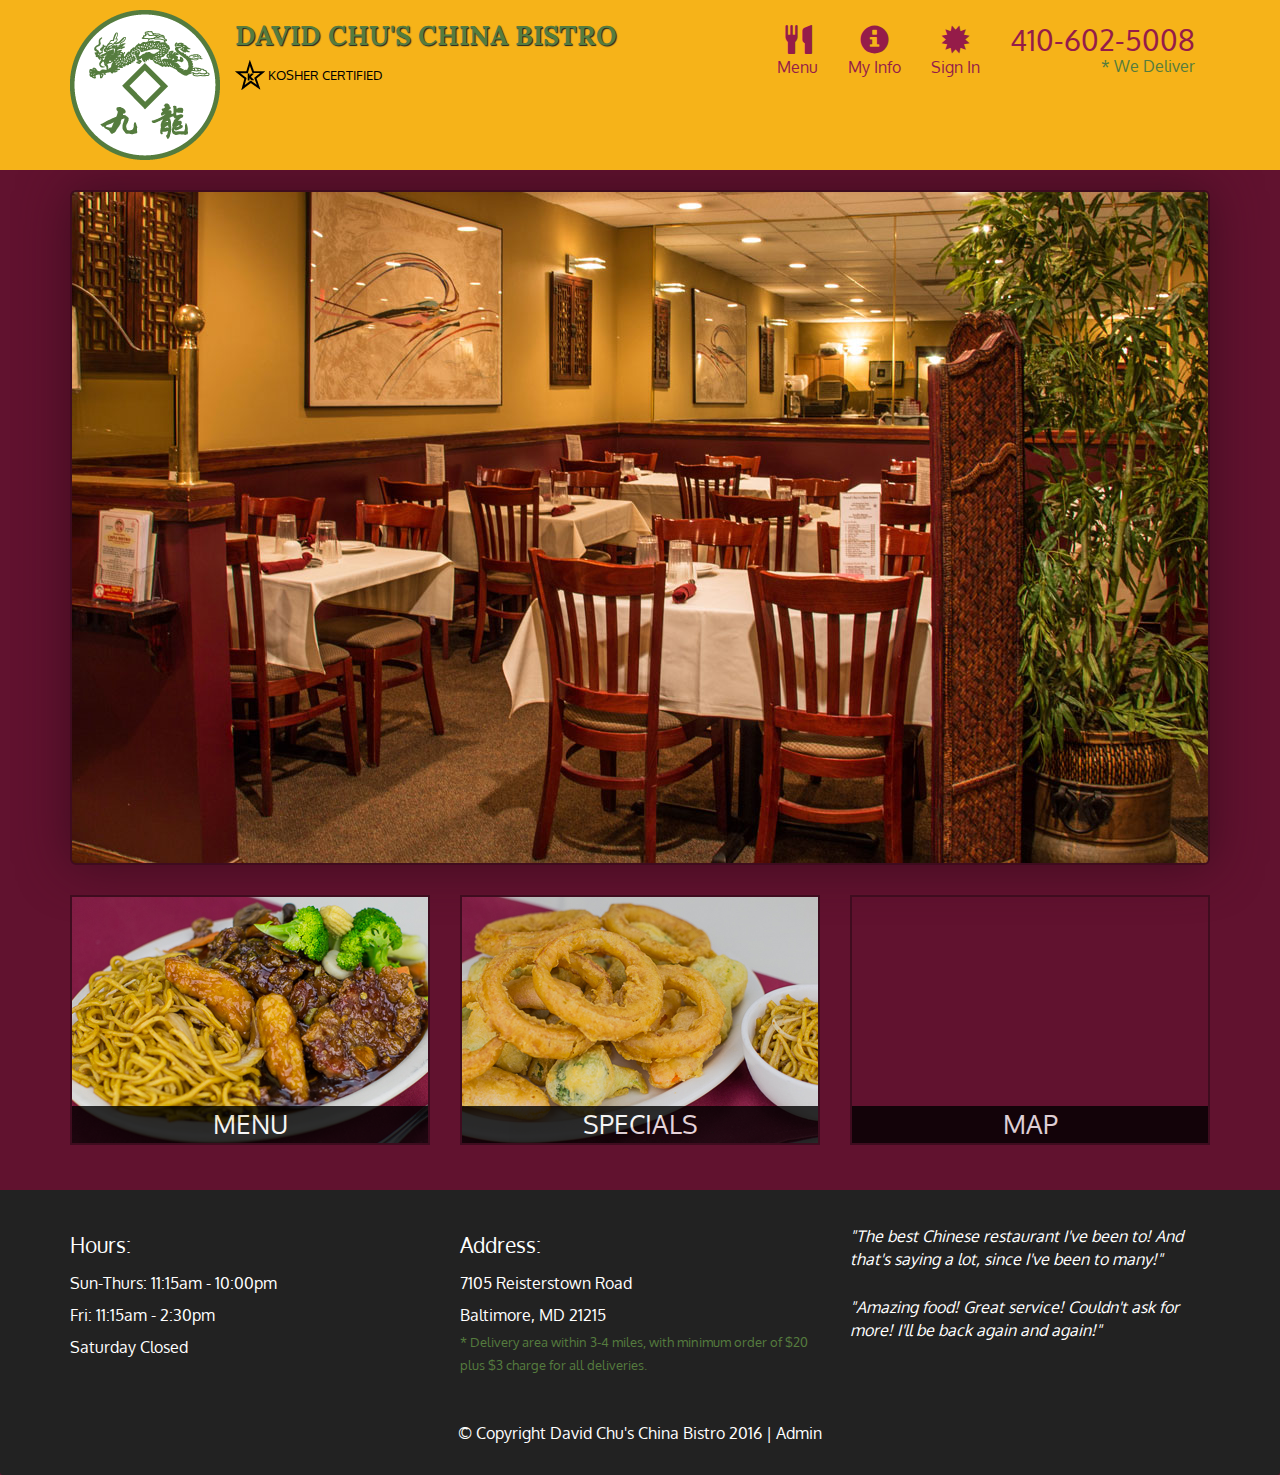
<file: index.html>
<!DOCTYPE html>
<html lang="en">
  <head>
    <meta charset="utf-8">
    <meta http-equiv="X-UA-Compatible" content="IE=edge">
    <meta name="viewport" content="width=device-width, initial-scale=1">
    <title>David Chu's China Bistro</title>
    <link href='https://fonts.googleapis.com/css?family=Oxygen:400,300,700' rel='stylesheet' type='text/css'>
    <link href='https://fonts.googleapis.com/css?family=Lora' rel='stylesheet' type='text/css'>
    <link rel="stylesheet" href="css/bootstrap.min.css">
    <link rel="stylesheet" href="css/restaurant.css">
    <link rel="stylesheet" href="css/common.css">
  </head>
  <body ng-app="restaurant" ng-strict-di>

    <!-- Fixed position loading indicator -->
    <loading class="loading-indicator"></loading>

    <header>
      <nav id="header-nav" class="navbar navbar-default">
        <div class="container">
          <div class="navbar-header">
            <a href="index.html" class="pull-left visible-md visible-lg">
              <div id="logo-img" alt="Logo image"></div>
            </a>

            <div class="navbar-brand">
              <a href="index.html"><h1>David Chu's China Bistro</h1></a>
              <p>
              <img src="images/star-k-logo.png" alt="Kosher certification">
              <span>Kosher Certified</span>
              </p>
            </div>

            <button id="navbarToggle" type="button" class="navbar-toggle collapsed" data-toggle="collapse" data-target="#collapsable-nav" aria-expanded="false">
              <span class="sr-only">Toggle navigation</span>
              <span class="icon-bar"></span>
              <span class="icon-bar"></span>
              <span class="icon-bar"></span>
            </button>
          </div>

          <div id="collapsable-nav" class="collapse navbar-collapse">
            <ul id="nav-list" class="nav navbar-nav navbar-right">
              <li id="navHomeButton" class="visible-xs">
                <a href="index.html">
                  <span class="glyphicon glyphicon-home"></span> Home</a>
              </li>
              <li id="navMenuButton" ui-sref-active="active">
                <a ui-sref="public.menu">
                  <span class="glyphicon glyphicon-cutlery"></span><br class="hidden-xs"> Menu</a>
              </li>
              <li id="navMyInfo">
                <a ui-sref="public.myinfo">
                  <span class="glyphicon glyphicon-info-sign"></span><br class="hidden-xs"> My Info</a>
              </li>
              <li id="navSignIn">
                <a ui-sref="public.signin">
                  <span class="glyphicon glyphicon-certificate"></span><br class="hidden-xs"> Sign In</a>
              </li>
              <li id="phone" class="hidden-xs">
                <a href="tel:410-602-5008">
                  <span>410-602-5008</span></a><div>* We Deliver</div>
              </li>
            </ul><!-- #nav-list -->
          </div><!-- .collapse .navbar-collapse -->
        </div><!-- .container -->
      </nav><!-- #header-nav -->
    </header>

    <div id="call-btn" class="visible-xs">
      <a class="btn" href="tel:410-602-5008">
        <span class="glyphicon glyphicon-earphone"></span>
        410-602-5008
      </a>
    </div>
    <div id="xs-deliver" class="text-center visible-xs">* We Deliver</div>

    <ui-view>
      <div class="text-center initial-loading">
        <h2>Loading Site...</h2>
      </div>
    </ui-view>

    <footer class="panel-footer">
      <div class="container">
        <div class="row">
          <section id="hours" class="col-sm-4">
            <span>Hours:</span><br>
            Sun-Thurs: 11:15am - 10:00pm<br>
            Fri: 11:15am - 2:30pm<br>
            Saturday Closed
            <hr class="visible-xs">
          </section>
          <section id="address" class="col-sm-4">
            <span>Address:</span><br>
            7105 Reisterstown Road<br>
            Baltimore, MD 21215
            <p>* Delivery area within 3-4 miles, with minimum order of $20 plus $3 charge for all deliveries.</p>
            <hr class="visible-xs">
          </section>
          <section id="testimonials" class="col-sm-4">
            <p>"The best Chinese restaurant I've been to! And that's saying a lot, since I've been to many!"</p>
            <p>"Amazing food! Great service! Couldn't ask for more! I'll be back again and again!"</p>
          </section>
        </div>
        <div class="text-center">
          &copy; Copyright David Chu's China Bistro 2016 |
          <a ui-sref="admin.auth">Admin</a></div>
      </div>
    </footer>

    <!-- Libs -->
    <script src="lib/jquery-2.1.4.min.js"></script>
    <script src="lib/bootstrap.min.js"></script>
    <script src="lib/angular.min.js"></script>
    <script src="lib/angular-ui-router.min.js"></script>

    <!-- Main Restaurant Module -->
    <script src="src/restaurant.module.js"></script>

    <!-- Common Module -->
    <script src="src/common/common.module.js"></script>
    <script src="src/common/loading/loading.component.js"></script>
    <script src="src/common/loading/loading.interceptor.js"></script>
    <script src="src/common/menu.service.js"></script>
    <script src="src/common/signin.service.js"></script>

    <!-- Public Module -->
    <script src="src/public/public.module.js"></script>
    <script src="src/public/public.routes.js"></script>
    <script src="src/public/menu/menu.controller.js"></script>
    <script src="src/public/menu-category/menu-category.component.js"></script>
    <script src="src/public/menu-items/menu-items.controller.js"></script>
    <script src="src/public/menu-item/menu-item.component.js"></script>
    <script src="src/public/sign-in/sign-in.controller.js"></script>
    <script src="src/public/my-info/my-info.controller.js"></script>

    <!-- ADMIN SITE -->

    <!--Application files -->

  </body>

</html>
</file>
<file: css/restaurant.css>
body {
  font-size: 16px;
  color: #fff;
  background-color: #61122f;
  font-family: 'Oxygen', sans-serif;
}

.formi {
  color:#61122f;
}

.initial-loading {
  margin-top: 60px;
}

/** HEADER **/
#header-nav {
  background-color: #f6b319;
  border-radius: 0;
  border: 0;
}

#logo-img {
  background: url('../images/restaurant-logo_large.png') no-repeat;
  width: 150px;
  height: 150px;
  margin: 10px 15px 10px 0;
}

.navbar-brand {
  padding-top: 25px;
}
.navbar-brand h1 { /* Restaurant name */
  font-family: 'Lora', serif;
  color: #557c3e;
  font-size: 1.5em;
  text-transform: uppercase;
  font-weight: bold;
  text-shadow: 1px 1px 1px #222;
  margin-top: 0;
  margin-bottom: 0;
  line-height: .75;
}
.navbar-brand a:hover, .navbar-brand a:focus {
  text-decoration: none;
}
.navbar-brand p { /* Kosher cert */
  color: #000;
  text-transform: uppercase;
  font-size: .7em;
  margin-top: 15px;
}
.navbar-brand p span { /* Star-K */
  vertical-align: middle;
}

#nav-list {
  margin-top: 10px;
}
#nav-list a {
  color: #951C49;
  text-align: center;
}
#nav-list a:hover {
  background: #E7E7E7;
}
#nav-list a span {
  font-size: 1.8em;
}

#phone {
  margin-top: 5px;
}
#phone a { /* Phone number */
  text-align: right;
  padding-bottom: 0;
}
#phone div { /* We Deliver */
  color: #557c3e;
  text-align: right;
  padding-right: 15px;
}

.navbar-header button.navbar-toggle, .navbar-header .icon-bar {
  border: 1px solid #61122f;
}
.navbar-header button.navbar-toggle {
  clear: both;
  margin-top: -30px;
}
/* END HEADER */

/* FOOTER */
.panel-footer {
  margin-top: 30px;
  padding-top: 35px;
  padding-bottom: 30px;
  background-color: #222;
  border-top: 0;
}
.panel-footer div.row {
  margin-bottom: 35px;
}
#hours, #address {
  line-height: 2;
}
#hours > span, #address > span {
  font-size: 1.3em;
}
#address p {
  color: #557c3e;
  font-size: .8em;
  line-height: 1.8;
}
#testimonials {
  font-style: italic;
}
#testimonials p:nth-child(2) {
  margin-top: 25px;
}
a[ui-sref="admin.auth"] {
  color: #fff;
}
/* END FOOTER */

/********** Medium devices only **********/
@media (min-width: 992px) and (max-width: 1199px) {
  /* Header */
  #logo-img {
    background: url('../images/restaurant-logo_medium.png') no-repeat;
    width: 100px;
    height: 100px;
    margin: 5px 5px 5px 0;
  }
  /* End Header */
}


/********** Extra small devices only **********/
@media (max-width: 767px) {
  /* Header */
  .navbar-brand {
    padding-top: 10px;
    height: 80px;
  }
  .navbar-brand h1 { /* Restaurant name */
    padding-top: 10px;
    font-size: 5vw; /* 1vw = 1% of viewport width */
  }
  .navbar-brand p { /* Kosher cert */
    font-size: .6em;
    margin-top: 12px;
  }
  .navbar-brand p img { /* Star-K */
    height: 20px;
  }

  #collapsable-nav a { /* Collapsed nav menu text */
    font-size: 1.2em;
  }
  #collapsable-nav a span { /* Collapsed nav menu glyph */
    font-size: 1em;
    margin-right: 5px;
  }

  #call-btn > a {
    font-size: 1.5em;
    display: block;
    margin: 0 20px;
    padding: 10px;
    border: 2px solid #fff;
    background-color: #f6b319;
    color: #951c49;
  }
  #xs-deliver {
    margin-top: 5px;
    font-size: .7em;
    letter-spacing: .1em;
    text-transform: uppercase;
  }
  /* End Header */

  /* Footer */
  .panel-footer section {
    margin-bottom: 30px;
    text-align: center;
  }
  .panel-footer section:nth-child(3) {
    margin-bottom: 0; /* margin already exists on the whole row */
  }
  .panel-footer section hr {
    width: 50%;
  }
  /* End Footer */
}


/********** Super extra small devices Only :-) (e.g., iPhone 4) **********/
@media (max-width: 479px) {
  /* Header */
  .navbar-brand h1 { /* Restaurant name */
    padding-top: 5px;
    font-size: 6vw;
  }
  /* End Header */
}
</file>
<file: css/common.css>
.loading-indicator {
    display: block;
    width: 70px;
    position: fixed;
    left: 0;
    right: 0;
    margin: 0 auto;
    top: 40%;
    z-index: 100;
    background-color: #FFF;
}

.loading-indicator img {
    width: 70px;
    background-color: #FFF;
}

.ui-view-placeholder {
    margin-top: 60px;
}
</file>
